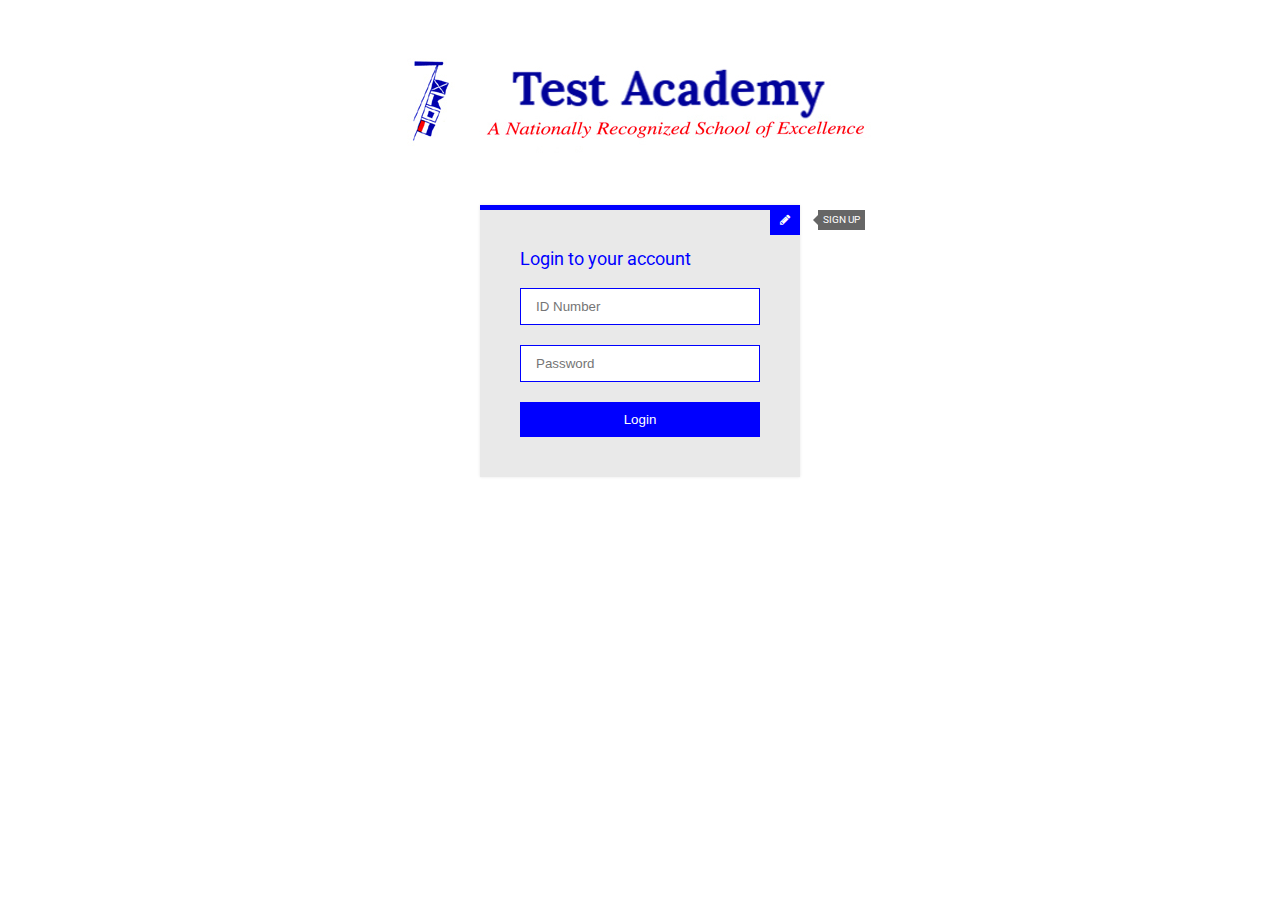
<file: resources/website/index.html>
<!DOCTYPE html>
<html >
  <head>
    <meta charset="UTF-8">
    <title>Sample Login</title>
    
    
    <link rel="stylesheet" href="css/reset.css">

    <link rel='stylesheet prefetch' href='http://fonts.googleapis.com/css?family=Roboto:400,100,300,500,700,900|RobotoDraft:400,100,300,500,700,900'>
<link rel='stylesheet prefetch' href='http://maxcdn.bootstrapcdn.com/font-awesome/4.3.0/css/font-awesome.min.css'>

        <link rel="stylesheet" href="css/style.css">

    
    
    
  </head>

  <body>

    
<!-- Form Mixin-->
<!-- Input Mixin-->
<!-- Button Mixin-->
<!-- Pen Title-->
<div class="pen-title">
  <!-- <h1>Mast Academy Login</h1> -->
	<a href="index.html">
		<img alt="test" src="images/mastlogo.jpg">
	</a>
	
</div>
<!-- Form Module-->
<div id = "display" ></div>

<div class="module form-module" id="init">
  <div class="toggle"><i class="fa fa-times fa-pencil"></i>
    <div class="tooltip">Sign Up</div>
  </div>
  <div class="form">
    <h2>Login to your account</h2>
    <form id ="login" action="login">
      <input class="l" type="number" name="id" id="signinid" placeholder="ID Number"/>
      <input class="l" type="password" name="password" placeholder="Password"/>
      <button onclick="loginFunction();return false;">Login</button>
    </form>
  </div>
  <div class="form">
    <h2>Create an account</h2>
    <form id="signup" action="signup">
      <input class="s" type="number" name="id" placeholder="ID Number"/>
      <input class="s" type="password" name="password" placeholder="Password"/>
      <input class="s" type="text" name="firstName" placeholder="First Name"/>
      <input class="s" type="text" name="lastName" placeholder="Last Name"/>
      <input class="s" type="number" name="grade" placeholder="Grade Level"/>
      <input class="s" type="email" name="email" placeholder="Email Address"/>
      <button onclick="signupFunction();return false;">Register</button>
    </form>
  </div>
 <!-- <div class="cta"><a href="http://andytran.me">Forgot your password?</a></div>-->
</div>
    <script src='http://cdnjs.cloudflare.com/ajax/libs/jquery/2.1.3/jquery.min.js'></script>

        <script src="js/index.js"></script>

    
    
    
  </body>
</html>
</file>
<file: resources/website/css/style.css>
body {
  background: #ffffff;
  color: #666666;
  font-family: 'RobotoDraft', 'Roboto', sans-serif;
  font-size: 14px;
  -webkit-font-smoothing: antialiased;
  -moz-osx-font-smoothing: grayscale;
}

/* Pen Title */
.pen-title {
  padding: 50px 0;
  text-align: center;
  letter-spacing: 2px;
}
.pen-title h1 {
  margin: 0 0 20px;
  font-size: 48px;
  font-weight: 300;
}
.pen-title span {
  font-size: 12px;
}
.pen-title span .fa {
  color: #0000ff;
}
.pen-title span a {
  color: #0000ff;
  font-weight: 600;
  text-decoration: none;
}

/* Form Module */
.form-module {
  position: relative;
  background: #e9e9e9;
  max-width: 320px;
  width: 100%;
  border-top: 5px solid #0000ff;
  box-shadow: 0 0 3px rgba(0, 0, 0, 0.1);
  margin: 0 auto;
}

.toggle2 {
  cursor: pointer;
  position: absolute;
  top: -0;
  right: -0;
  background: #0000ff;
  //width: 30px;
  //height: 30px;
  margin: -5px 0 0;
  color: #ffffff;
  font-size: 12px;
  line-height: 30px;
  text-align: center;
}

.form-module .toggle {
  cursor: pointer;
  position: absolute;
  top: -0;
  right: -0;
  background: #0000ff;
  width: 30px;
  height: 30px;
  margin: -5px 0 0;
  color: #ffffff;
  font-size: 12px;
  line-height: 30px;
  text-align: center;
}
.form-module .toggle .tooltip {
  position: absolute;
  top: 5px;
  right: -65px;
  display: block;
  background: rgba(0, 0, 0, 0.6);
  width: auto;
  padding: 5px;
  font-size: 10px;
  line-height: 1;
  text-transform: uppercase;
}
.form-module .toggle .tooltip:before {
  content: '';
  position: absolute;
  top: 5px;
  left: -5px;
  display: block;
  border-top: 5px solid transparent;
  border-bottom: 5px solid transparent;
  border-right: 5px solid rgba(0, 0, 0, 0.6);
}
.form-module .form {
  display: none;
  padding: 40px;
}
.form-module .form:nth-child(2) {
  display: block;
}
.form-module h2 {
  margin: 0 0 20px;
  color: #0000ff;
  font-size: 18px;
  font-weight: 400;
  line-height: 1;
}
.form-module input ,select{
  outline: none;
  display: block;
  width: 100%;
  border: 1px solid #d9d9d9;
  margin: 0 0 20px;
  padding: 10px 15px;
  box-sizing: border-box;
  font-wieght: 400;
  -webkit-transition: 0.3s ease;
  transition: 0.3s ease;
}
.form-module input,select:focus {
  border: 1px solid #0000ff;
  color: #333333;
}
.form-module button {
  cursor: pointer;
  background: #0000ff;
  width: 100%;
  border: 0;
  padding: 10px 15px;
  color: #ffffff;
  -webkit-transition: 0.3s ease;
  transition: 0.3s ease;
}
.form-module button:hover {
  background: #0000ff;
}
.form-module .cta {
  background: #808080;
  width: 100%;
  padding: 15px 40px;
  box-sizing: border-box;
  color: #666666;
  font-size: 12px;
  text-align: center;
}
.form-module .cta a {
  color: #ffffff;
  text-decoration: none;
}

#class {
	max-width: 500px;
}
</file>
